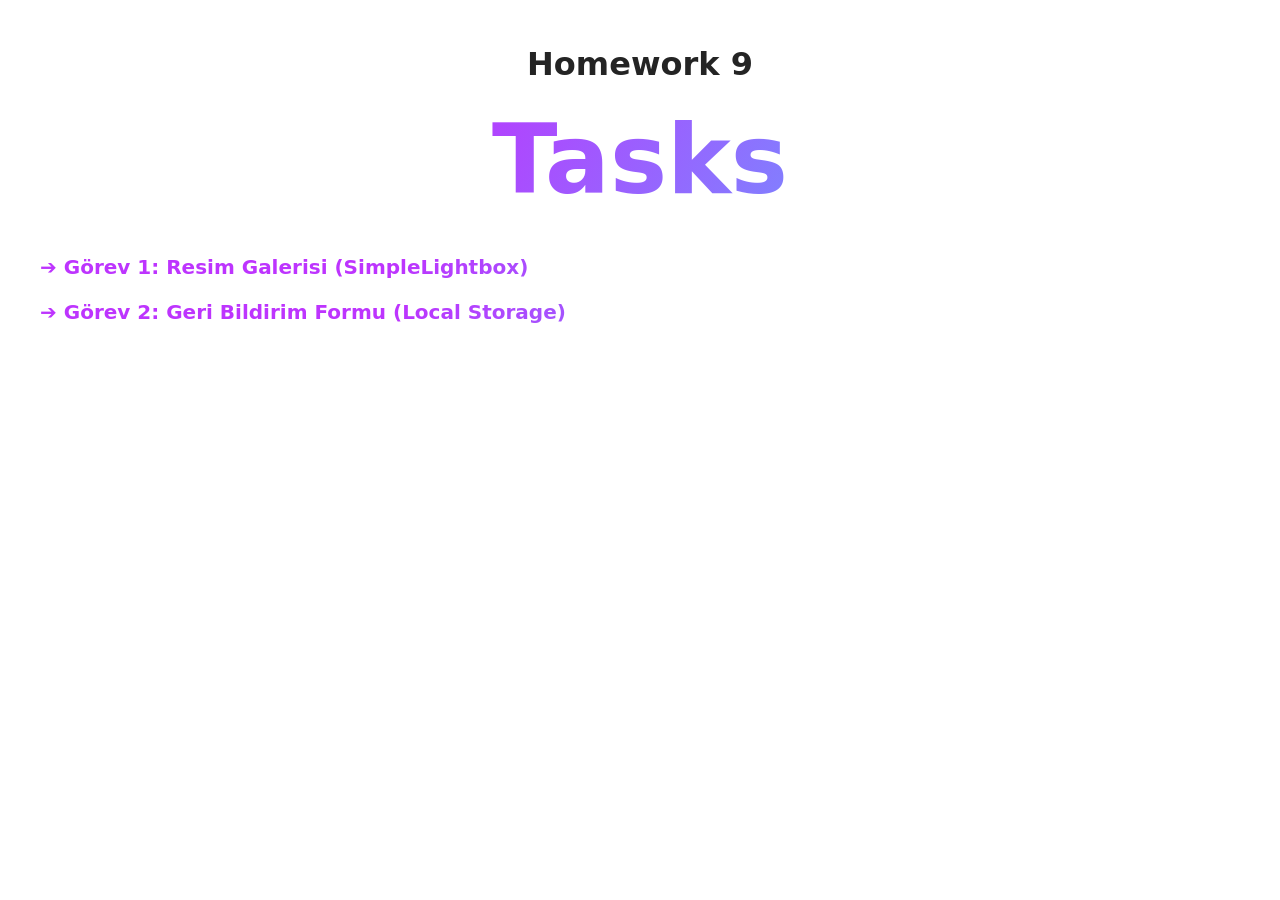
<file: src/index.html>
<!doctype html>
<html lang="en">
  <head>
    <meta charset="UTF-8" />
    <link rel="icon" type="image/svg+xml" href="/favicon.svg" />
    <meta name="viewport" content="width=device-width, initial-scale=1.0" />
    <title>GoIT - Homework 9</title>
    <link rel="stylesheet" href="./css/styles.css" />
  </head>
  <body>
    <load src="./partials/header.html" icon-path="img/sprite.svg#logo" />

    <main>
      <div class="container animate-links">
        <h1 class="main-title" style="margin-top: 40px; margin-bottom: 20px">
          Homework 9 <span class="main-title-gradient">Tasks</span>
        </h1>

        <ul
          style="
            list-style: none;
            padding: 0;
            display: flex;
            flex-direction: column;
            gap: 15px;
          "
        >
          <li>
            <a
              href="./01-gallery.html"
              class="main-title-gradient"
              style="font-size: 20px; text-decoration: none; font-weight: 600"
            >
              ➔ Görev 1: Resim Galerisi (SimpleLightbox)
            </a>
          </li>
          <li>
            <a
              href="./02-form.html"
              class="main-title-gradient"
              style="font-size: 20px; text-decoration: none; font-weight: 600"
            >
              ➔ Görev 2: Geri Bildirim Formu (Local Storage)
            </a>
          </li>
        </ul>
      </div>
    </main>

    <load src="./partials/footer.html" />
  </body>
</html>
</file>
<file: src/css/styles.css>
/**
  |============================
  | include css partials with
  | default @import url()
  |============================
*/
/* Common styles */
@import url('./reset.css');
@import url('./base.css');
@import url('./container.css');
@import url('./animations.css');

/* Sections style */
@import url('./header.css');
@import url('./vite-promo.css');
@import url('./badges.css');
@import url('./back-link.css');
@import url('./footer.css');

/* ==========================================================================
   GoIT Homework 9 - Custom Styles (Gallery & Feedback Form)
   ========================================================================== */

/* Galeri Yerleşimi (Resimleri Yan Yana Düzenli Dizer) */
.gallery {
  display: flex;
  flex-wrap: wrap;
  gap: 24px;
  list-style: none;
  padding: 0;
  justify-content: center;
  margin-top: 30px;
  margin-bottom: 30px;
}

.gallery-item {
  width: calc((100% - 48px) / 3);
  min-width: 250px;
}

.gallery-image {
  width: 100%;
  height: 200px;
  object-fit: cover;
  display: block;
  border-radius: 4px;
  transition: transform 0.25s ease;
}

.gallery-image:hover {
  transform: scale(1.03);
}

/* Form Yerleşimi (Elemanları Alt Alta Şık Bir Şekilde Dizer) */
.feedback-form {
  display: flex;
  flex-direction: column;
  gap: 16px;
  max-width: 360px;
  margin: 30px auto;
  padding: 20px;
  background-color: #f9f9f9;
  border-radius: 8px;
  border: 1px solid #eee;
}

.feedback-form label {
  display: flex;
  flex-direction: column;
  gap: 8px;
  font-weight: 500;
  font-size: 14px;
}

.feedback-form input,
.feedback-form textarea {
  padding: 8px 12px;
  border: 1px solid #ccc;
  border-radius: 4px;
  outline: none;
  font-size: 16px;
  transition: border-color 0.25s ease;
}

.feedback-form input:focus,
.feedback-form textarea:focus {
  border-color: #4e75ff;
}

.feedback-form button {
  padding: 10px;
  background-color: #4e75ff;
  color: #fff;
  border: none;
  border-radius: 4px;
  cursor: pointer;
  font-size: 16px;
  font-weight: 600;
  transition: background-color 0.25s ease;
}

.feedback-form button:hover {
  background-color: #3b5ecc;
}
</file>
